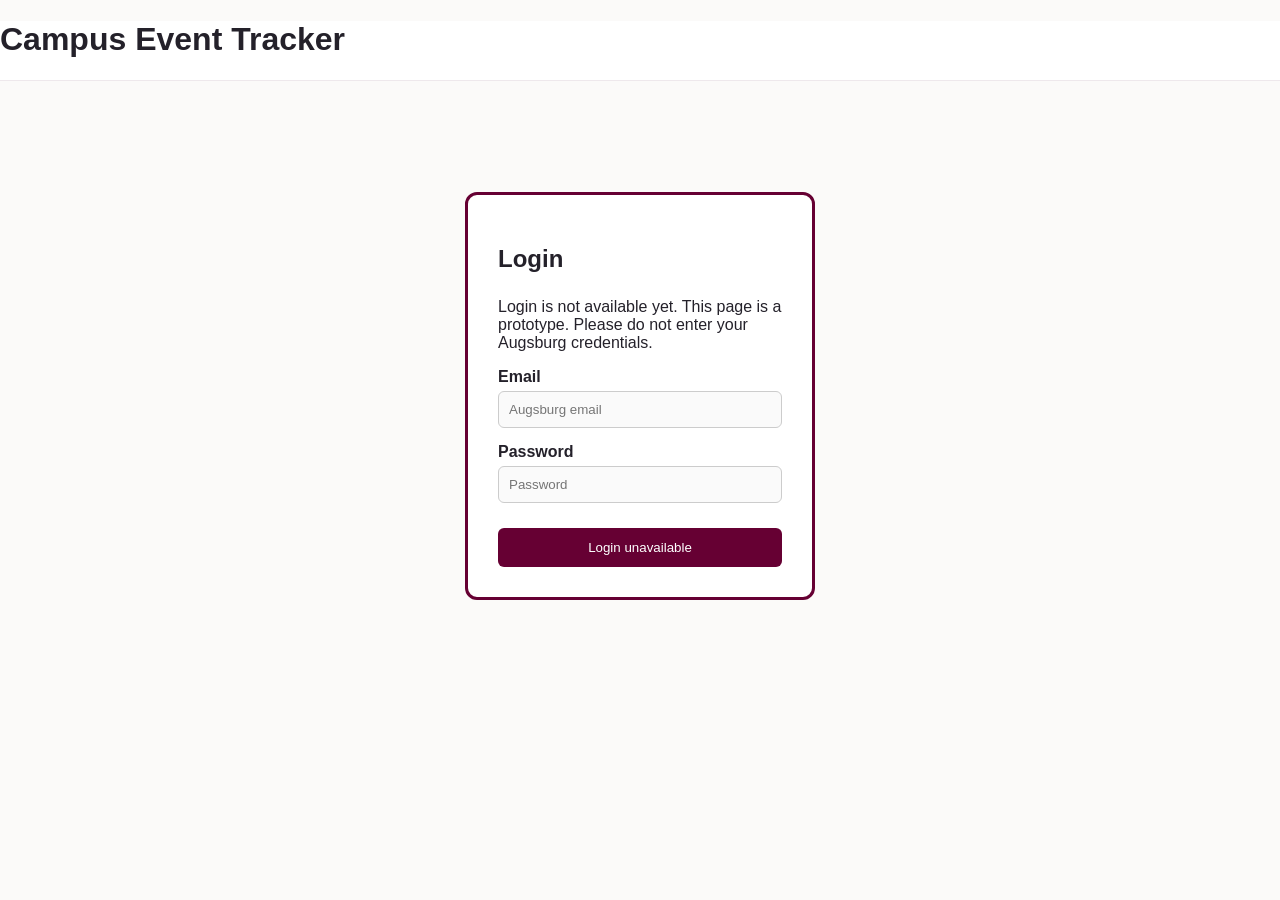
<file: frontend/css/login.html>
<!DOCTYPE html>
<html lang="en">

<head>
    <meta charset="UTF-8">
    <meta name="viewport" content="width=device-width, initial-scale=1.0">
    <title>Login - Campus Event Tracker</title>
    <link rel="stylesheet" href="style.css">
</head>

<body>

    <header>
        <h1>Campus Event Tracker</h1>
    </header>

    <main class="login-container">

        <section class="login-card">

            <h2>Login</h2>

            <p role="status">
                Login is not available yet.
                This page is a prototype. Please do not enter your Augsburg credentials.
            </p>

            <div class="login-prototype">
                <label for="email">Email</label>
                <input type="email" id="email" placeholder="Augsburg email" disabled>

                <label for="password">Password</label>
                <input type="password" id="password" placeholder="Password" disabled>

                <button type="button" disabled>Login unavailable</button>
            </div>

        </section>

    </main>

</body>

</html>
</file>
<file: frontend/css/style.css>
/*
Remove the browser's default body margin so the header
and page background reach the edges of the viewport.
*/
body {
    margin: 0;
    font-family: Arial, sans-serif;
    color: #24212a;
    background-color: #fbfaf9;
}

header {
    background-color: #fff;
    border-bottom: 1px solid #eee8ec;
}

.site-header {
    display: flex;
    align-items: center;
    justify-content: space-between;
    gap: 24px;
    max-width: 1160px;
    min-height: 76px;
    margin: 0 auto;
    padding: 0 28px;
}

.brand {
    display: inline-flex;
    align-items: center;
    gap: 11px;
    color: #660033;
    font-size: 17px;
    font-weight: 700;
    text-decoration: none;
}

.brand-mark {
    display: grid;
    width: 36px;
    height: 36px;
    place-items: center;
    border-radius: 50%;
    background: #660033;
    color: #fff;
    font-family: Georgia, serif;
    font-size: 21px;
}

nav {
    display: flex;
    align-items: center;
    gap: 30px;
}

nav a {
    color: #514a51;
    font-size: 14px;
    font-weight: 600;
    text-decoration: none;
}

nav a:hover,
nav a[aria-current="page"] {
    color: #660033;
}

nav .login-link {
    padding: 11px 20px;
    border-radius: 6px;
    background: #660033;
    color: #fff;
}

nav .login-link:hover {
    background: #4d0026;
    color: #fff;
}

main {
    max-width: 1160px;
    margin: 0 auto;
    padding: 0 28px 72px;
}

.hero {
    position: relative;
    display: flex;
    min-height: 370px;
    align-items: center;
    justify-content: space-between;
    gap: 40px;
    margin: 28px 0 66px;
    padding: 50px 64px;
    overflow: hidden;
    border-radius: 14px;
    background: #f1e8ed;
}

.hero-copy {
    position: relative;
    z-index: 1;
    max-width: 570px;
}

.eyebrow {
    margin: 0 0 12px;
    color: #80516c;
    font-size: 11px;
    font-weight: 700;
    letter-spacing: 1.4px;
}

.hero h1 {
    max-width: 520px;
    margin: 0;
    color: #4d0026;
    font-family: Georgia, "Times New Roman", serif;
    font-size: clamp(38px, 5vw, 58px);
    font-weight: 500;
    letter-spacing: -1.5px;
    line-height: 1.08;
}

.hero-description {
    max-width: 460px;
    margin: 18px 0 24px;
    color: #514a51;
    font-size: 16px;
    line-height: 1.65;
}

.hero-search {
    display: flex;
    max-width: 475px;
    padding: 5px;
    border: 1px solid #e6dce2;
    border-radius: 7px;
    background: #fff;
    box-shadow: 0 5px 16px rgb(65 26 48 / 7%);
}

.hero-search input {
    min-width: 0;
    flex: 1;
    padding: 11px 12px;
    border: 0;
    outline-color: #660033;
    font: inherit;
}

.hero-search button {
    padding: 0 20px;
    border: 0;
    border-radius: 5px;
    background: #660033;
    color: #fff;
    cursor: pointer;
    font: inherit;
    font-weight: 700;
}

.hero-search button:hover {
    background: #4d0026;
}

.hero-note {
    margin: 12px 0 0;
    color: #746b72;
    font-size: 12px;
}

.hero-create-link {
    display: inline-flex;
    align-items: center;
    gap: 7px;
    margin-top: 20px;
    padding: 11px 15px;
    border: 1px solid #660033;
    border-radius: 6px;
    color: #660033;
    font-size: 14px;
    font-weight: 700;
    text-decoration: none;
    transition: background-color 150ms ease, color 150ms ease;
}

.hero-create-link:hover {
    background: #660033;
    color: #fff;
}

.hero-art {
    position: relative;
    display: grid;
    width: 300px;
    height: 280px;
    flex: 0 0 300px;
    place-items: center;
}

.hero-art-circle {
    position: absolute;
    width: 260px;
    height: 260px;
    border: 1px solid rgb(102 0 51 / 25%);
    border-radius: 50%;
    box-shadow: 0 0 0 23px rgb(102 0 51 / 4%), 0 0 0 48px rgb(102 0 51 / 3%);
}

.hero-art-letter {
    color: #660033;
    font-family: Georgia, "Times New Roman", serif;
    font-size: 150px;
    line-height: 1;
}

.hero-art-caption {
    position: absolute;
    right: -2px;
    bottom: 24px;
    padding: 12px 15px;
    border-radius: 4px;
    background: #660033;
    color: #fff;
    font-size: 10px;
    font-weight: 700;
    letter-spacing: 1.2px;
    line-height: 1.6;
}

.content-section {
    margin: 0 0 68px;
    scroll-margin-top: 28px;
}

.section-heading {
    display: flex;
    align-items: end;
    justify-content: space-between;
    gap: 20px;
    margin-bottom: 24px;
}

.section-heading .eyebrow {
    margin-bottom: 8px;
}

.section-heading h2 {
    margin: 0;
    color: #332b32;
    font-family: Georgia, "Times New Roman", serif;
    font-size: 32px;
    font-weight: 500;
}

.text-link {
    color: #660033;
    font-size: 14px;
    font-weight: 700;
    text-decoration: none;
}

.text-link span {
    margin-left: 4px;
}

.text-link:hover {
    text-decoration: underline;
}

.event-filters {
    display: grid;
    grid-template-columns: repeat(auto-fit, minmax(180px, 1fr));
    gap: 12px;
    margin: 0 0 24px;
}

.event-filters label {
    display: flex;
    flex-direction: column;
    gap: 6px;
    color: #514a51;
    font-size: 13px;
    font-weight: 700;
}

.event-filters input,
.event-filters select {
    box-sizing: border-box;
    width: 100%;
    min-height: 44px;
    padding: 9px 11px;
    border: 1px solid #ded8dc;
    border-radius: 6px;
    background-color: white;
    font: inherit;
    font-weight: normal;
}

.event-list {
    display: grid;
    grid-template-columns: repeat(auto-fit, minmax(230px, 1fr));
    gap: 18px;
}

.event-card {
    min-height: 120px;
    padding: 22px;
    border: 1px solid #eee7eb;
    border-top: 3px solid #660033;
    border-radius: 8px;
    background-color: white;
    box-shadow: 0 4px 14px rgb(41 24 34 / 4%);
}

.event-card h3 {
    margin: 0 0 14px;
    color: #660033;
    font-family: Georgia, "Times New Roman", serif;
    font-size: 20px;
}

.event-card p {
    margin: 7px 0 0;
    color: #625a61;
    font-size: 13px;
    line-height: 1.5;
}
.event-card .delete-event-button {
    margin-top: 18px;
    padding: 9px 16px;
    border: 1px solid #a21d36;
    border-radius: 6px;
    background-color: white;
    color: #a21d36;
    font: inherit;
    font-size: 13px;
    font-weight: 700;
    cursor: pointer;
}

.event-card .delete-event-button:hover {
    background-color: #a21d36;
    color: white;
}

.event-card .delete-event-button:focus-visible {
    outline: 3px solid #a21d36;
    outline-offset: 3px;
}

.event-card .delete-event-button:disabled {
    opacity: 0.5;
    cursor: wait;
}
.event-status {
    margin: 18px 0 0;
    color: #746b72;
    font-size: 14px;
}

.upcoming-status {
    text-align: center;
}

.create-event-section {
    scroll-margin-top: 28px;
}

.create-event-panel {
    display: grid;
    grid-template-columns: minmax(220px, 0.7fr) minmax(0, 1.6fr);
    gap: 44px;
    padding: 42px;
    border: 1px solid #e9dfe5;
    border-radius: 14px;
    background: linear-gradient(135deg, #fff 0%, #faf6f8 100%);
    box-shadow: 0 12px 34px rgb(91 40 67 / 7%);
}

.create-event-heading {
    padding-right: 28px;
    border-right: 1px solid #eadfe5;
}

.create-event-heading h2 {
    margin: 0 0 12px;
    color: #4d0026;
    font-family: Georgia, "Times New Roman", serif;
    font-size: 34px;
    font-weight: 500;
    line-height: 1.12;
}

.create-event-heading > p:last-child {
    margin: 0;
    color: #746b72;
    line-height: 1.6;
}

.create-event-form {
    display: grid;
    grid-template-columns: repeat(2, minmax(0, 1fr));
    gap: 18px;
}

.form-field {
    display: flex;
    flex-direction: column;
    gap: 7px;
    color: #514a51;
    font-size: 13px;
    font-weight: 700;
}

.form-field-wide {
    grid-column: 1 / -1;
}

.form-field input,
.form-field select {
    box-sizing: border-box;
    width: 100%;
    min-height: 46px;
    padding: 10px 12px;
    border: 1px solid #ddd3d8;
    border-radius: 7px;
    background: #fff;
    color: #332b32;
    font: inherit;
    font-weight: normal;
    outline: none;
}

.form-field input:focus,
.form-field select:focus {
    border-color: #660033;
    box-shadow: 0 0 0 3px rgb(102 0 51 / 10%);
}

.form-field input::placeholder {
    color: #9b9297;
}

.form-actions {
    display: flex;
    align-items: center;
    justify-content: flex-end;
    gap: 16px;
    min-height: 46px;
}

.form-actions button {
    min-height: 46px;
    min-width: 150px;
    padding: 10px 18px;
    border: 0;
    border-radius: 7px;
    background: #660033;
    color: #fff;
    cursor: pointer;
    font: inherit;
    font-weight: 700;
}

.form-actions button:hover {
    background: #4d0026;
}

.form-actions button:disabled {
    cursor: wait;
    opacity: 0.65;
}

.create-event-status {
    flex: 1;
    margin: 0;
    color: #746b72;
    font-size: 13px;
    line-height: 1.45;
}

.create-event-status.success {
    color: #25603a;
}

.create-event-status.error {
    color: #a12626;
}

.sr-only {
    position: absolute;
    width: 1px;
    height: 1px;
    padding: 0;
    overflow: hidden;
    clip: rect(0, 0, 0, 0);
    white-space: nowrap;
    clip-path: inset(50%);
}

.login-container {
    display: flex;
    justify-content: center;
    align-items: center;
    min-height: 70vh;
}

.login-card {
    background-color: white;
    width: 350px;
    max-width: 100%;
    box-sizing: border-box;
    padding: 30px;
    border-radius: 12px;
    border: 3px solid #660033;
}

.login-card h2 {
    margin-bottom: 25px;
}

.login-card label {
    display: block;
    margin-top: 15px;
    margin-bottom: 5px;
    font-weight: bold;
}

.login-card input {
    width: 100%;
    padding: 10px;
    box-sizing: border-box;
    border: 1px solid #ccc;
    border-radius: 6px;
}

.login-card button {
    width: 100%;
    margin-top: 25px;
    padding: 12px;
    background-color: #660033;
    color: white;
    border: none;
    border-radius: 6px;
    cursor: pointer;
}

.login-card button:hover {
    background-color: #4d0026;
}

@media (max-width: 760px) {
    .site-header {
        min-height: 68px;
        flex-wrap: wrap;
        justify-content: center;
        padding: 14px 20px;
    }

    nav {
        justify-content: center;
        gap: 18px;
        flex-wrap: wrap;
    }

    main {
        padding-right: 20px;
        padding-left: 20px;
    }

    .hero {
        min-height: unset;
        margin-top: 20px;
        padding: 42px 32px;
    }

    .hero-art {
        width: 190px;
        height: 210px;
        flex-basis: 190px;
    }

    .hero-art-circle {
        width: 180px;
        height: 180px;
        box-shadow: 0 0 0 16px rgb(102 0 51 / 4%), 0 0 0 32px rgb(102 0 51 / 3%);
    }

    .hero-art-letter {
        font-size: 110px;
    }

    .create-event-panel {
        grid-template-columns: 1fr;
        gap: 28px;
        padding: 32px;
    }

    .create-event-heading {
        padding-right: 0;
        padding-bottom: 24px;
        border-right: 0;
        border-bottom: 1px solid #eadfe5;
    }
}

@media (max-width: 560px) {
    .site-header {
        gap: 14px;
    }

    .brand {
        font-size: 15px;
    }

    nav {
        gap: 12px 18px;
    }

    nav a {
        font-size: 13px;
    }

    .hero {
        margin-bottom: 48px;
        padding: 34px 24px;
    }

    .hero-art {
        display: none;
    }

    .hero h1 {
        font-size: 42px;
    }

    .hero-search button {
        padding: 0 14px;
    }

    .content-section {
        margin-bottom: 52px;
    }

    .section-heading {
        align-items: start;
        flex-direction: column;
        gap: 12px;
    }

    .section-heading h2 {
        font-size: 28px;
    }

    .create-event-panel {
        padding: 24px 20px;
    }

    .create-event-heading h2 {
        font-size: 29px;
    }

    .create-event-form {
        grid-template-columns: 1fr;
    }

    .form-field-wide {
        grid-column: 1;
    }

    .form-actions {
        align-items: stretch;
        flex-direction: column-reverse;
    }

    .form-actions button {
        width: 100%;
    }
}
</file>
